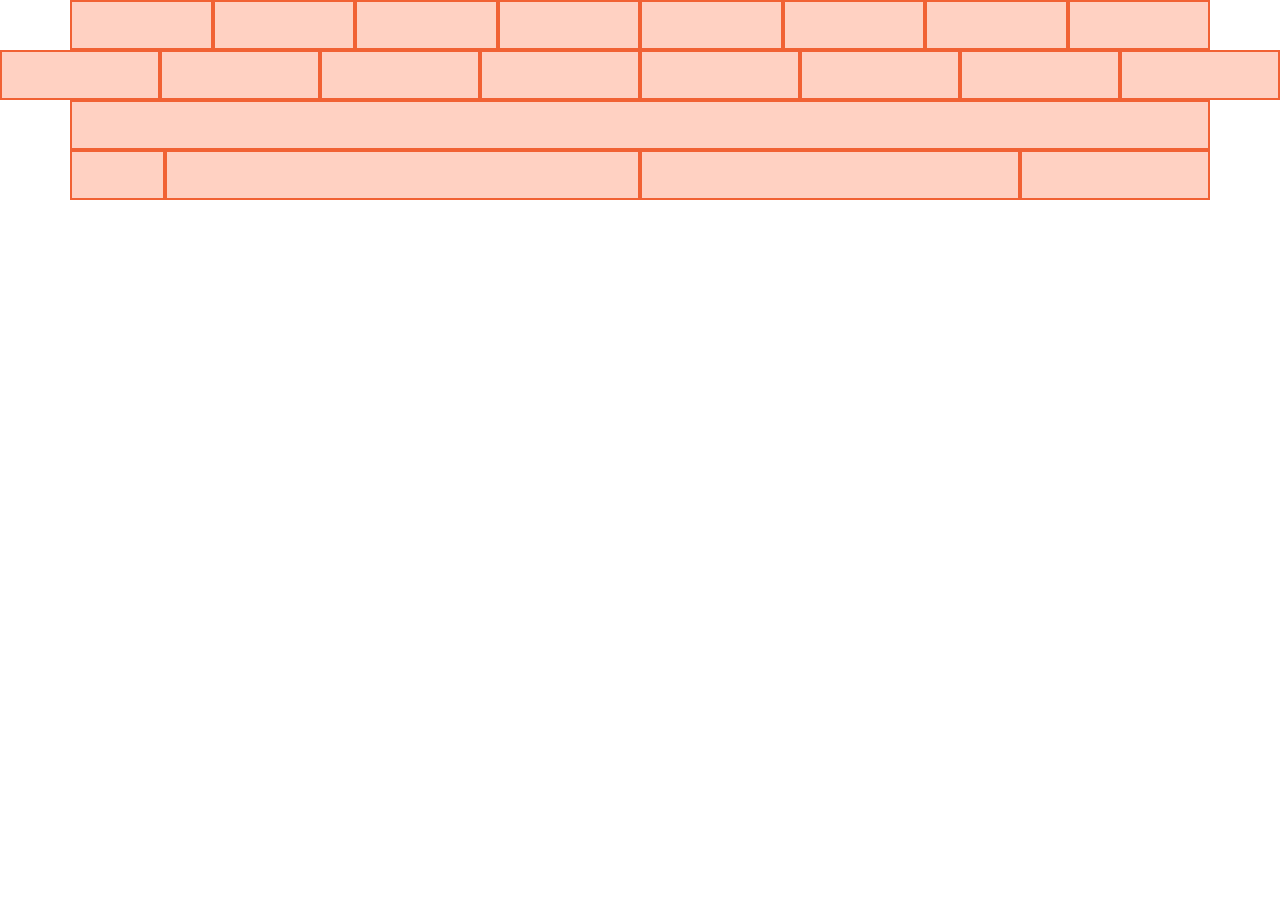
<file: Modulo-bootstrap/index.html>
<!doctype html>
<html lang="pt-br">
  <head>
    <!-- Required meta tags -->
    <meta charset="utf-8">
    <meta name="viewport" content="width=device-width, initial-scale=1">

    <!-- Bootstrap CSS -->
    <link rel="stylesheet" href="./assets/css/bootstrap.min.css" >

    <title>Hello, world!</title>

    <style>
      div.grid{
        background: #ffd1c2;
        border: 2px solid #f16234;
        height: 50px;
      }
    </style>
  </head>
  <body>
    <div class="container">
      <div class="row">
        <div class="col grid"></div>
        <div class="col grid"></div>
        <div class="col grid"></div>
        <div class="col grid"></div>
        <div class="col grid"></div>
        <div class="col grid"></div>
        <div class="col grid"></div>
        <div class="col grid"></div>
      </div> 
    </div>
    <div class="container-fluid">
      <div class="row">
        <div class="col grid"></div>
        <div class="col grid"></div>
        <div class="col grid"></div>
        <div class="col grid"></div>
        <div class="col grid"></div>
        <div class="col grid"></div>
        <div class="col grid"></div>
        <div class="col grid"></div>
      </div> 
    </div>
    <div class="container">
      <div class="row">
        <div class="col-12 grid"></div>
        <div class="col-sm-1 grid"></div>
        <div class="col-md-5 grid"></div>
        <div class="col-lg-4 grid"></div>
        <div class="col-xl-2 grid"></div>
      </div> 
    </div>
    
    <!-- Optional JavaScript; choose one of the two! -->
    <!-- Option 1: Bootstrap Bundle with Popper -->
    <script src="./assets/js/bootstrap.bundle.min.js"></script>
    <script src="./assets/js/popper.min.js"></script>
    <script src="./assets/js/bootstrap.min.js"></script>
    
  
  </body>
</html>
</file>
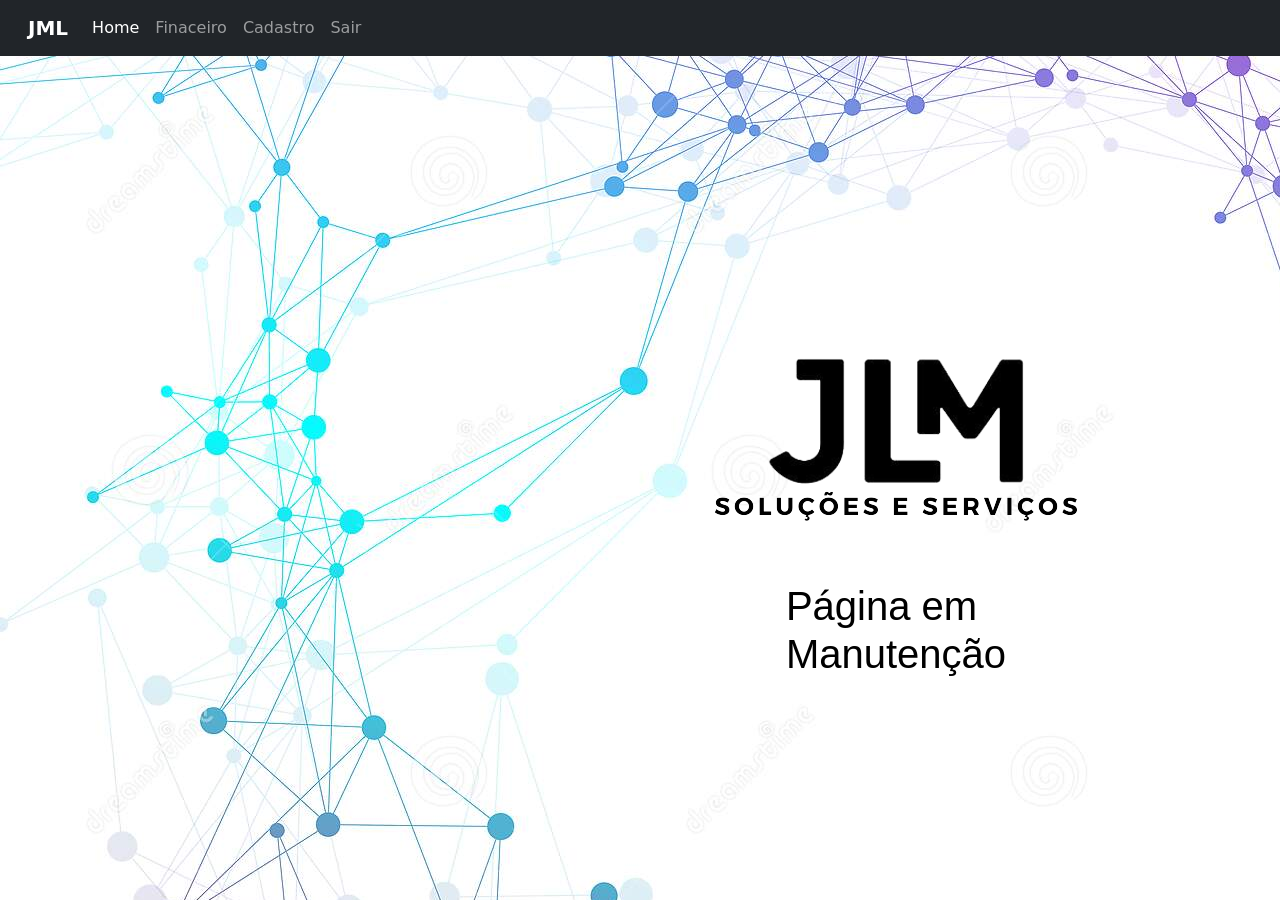
<file: Modulo-bootstrap/home.html>
<!DOCTYPE html>
<html lang="pt-br">
    <head>
        <meta charset="UTF-8" />
        <meta name="viewport" content="width=device-width, initial-scale=1">

        <link rel="stylesheet" href="./assets/css/bootstrap.min.css" >
     <title>Home</title>

     <style>
         body{
            background: url(../Imagens/fundo\ abstrato\ 2.jpg)
         }
         img{
            position: absolute;
            top: 50%;
            left: 70%;
            transform: translate(-50%,-50%);
            padding: 90px;
            
         }
         h1{
            font-family: -apple-system, BlinkMacSystemFont, 'Segoe UI', Roboto, Oxygen, Ubuntu, Cantarell, 'Open Sans', 'Helvetica Neue', sans-serif;
            position: absolute;
            top: 70%;
            left: 70%;
            transform: translate(-50%,-50%);
            padding: 90px;
            color: black;
         }
     </style>

    
    </head>
    <body>
        <header>
            <nav class="navbar navbar-expand-lg navbar-dark bg-dark">
             
              <div class="container-fluid">
                
                <a class="navbar-brand d-flex align-items-center" href="#">
                  <svg xmlns="http://www.w3.org/2000/svg" width="16" height="16" fill="currentColor" class="bi bi-camera-fill" viewBox="0 0 16 16">
                      
                    </svg>
                   <strong class="ml - 1">JML</strong> 
                  </a>
              
                <button class="navbar-toggler" type="button" data-bs-toggle="collapse" data-bs-target="#navbarSupportedContent" aria-controls="navbarSupportedContent" aria-expanded="false" aria-label="Toggle navigation">
                  
                  <span class="navbar-toggler-icon"></span>
                
              </button>
                
              <div class="collapse navbar-collapse" id="navbarSupportedContent">
                  <ul class="navbar-nav ml-auto">
                    <li class="nav-item">
                      <a class="nav-link active" aria-current="page" href="./home.html">Home</a>
                    </li>
                    <li class="nav-item">
                      <a class="nav-link" href="#">Finaceiro</a>
                    </li>
                    <li class="nav-item">
                      <a class="nav-link" href="./cadastro.html">Cadastro</a>
                    </li>
                    <li class="nav-item">
                        <a class="nav-link" href="#">Sair</a>
                      </li>
                    </ul>
                  </ul>
                </div>
              </div>
            </nav>

            <img src="../Imagens/JLM S&S.png" alt="JML">
            <h1>Página em Manutenção</h1>
          
        </header>

          <script src="./assets/js/bootstrap.bundle.min.js"></script>
          <script src="./assets/js/popper.min.js"></script>
          <script src="./assets/js/bootstrap.min.js"></script>
      </body>
  </html>
</file>
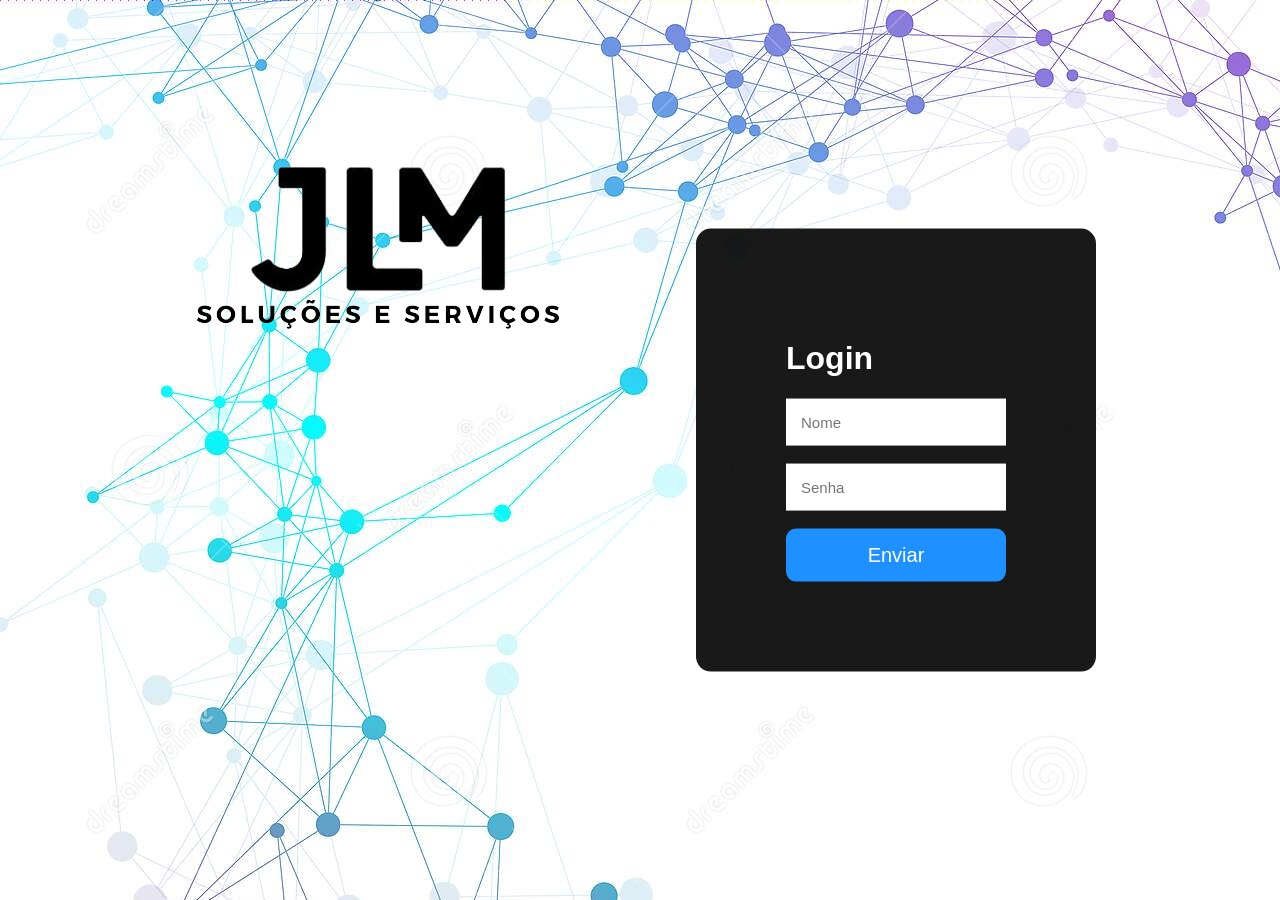
<file: Modulo-bootstrap/login.html>
<!DOCTYPE html>
<html lang="pt-br">
<head>
    <meta charset="UTF-8">
    <meta http-equiv="X-UA-Compatible" content="IE=edge">
    <meta name="viewport" content="width=device-width, initial-scale=1.0">
    <title>Login</title>
    <style>
        body{
            font-family: Arial, Helvetica, sans-serif;
            background: url(../Imagens/fundo\ abstrato\ 2.jpg)
        }
        img{
            position: absolute;
            left: 10%;
        }
        div{
            background-color: rgba(0, 0, 0, 0.9);
            position: absolute;
            top: 50%;
            left: 70%;
            transform: translate(-50%,-50%);
            padding: 90px;
            border-radius: 15px;
            color: #fff;
        }
        input{
            padding: 15px;
            border: none;
            outline: none;
            font-size: 15px;
        }
        button{
            background-color: dodgerblue;
            border: none;
            padding: 15px;
            width: 100%;
            border-radius: 10px;
            color: white;
            font-size: 20px;
            
        }
        button:hover{
            background-color: deepskyblue;
            cursor: pointer;
        }
    </style>
</head>
<body>
    
     <img src="../Imagens/JLM S&S.png" alt="JLM">
    <div>
       
        <h1>Login</h1>
        <input type="text" placeholder="Nome">
        <br><br>
        <input type="password" placeholder="Senha">
        <br><br>
        <button>Enviar</button>
    </div>
</body>
</html>
</file>
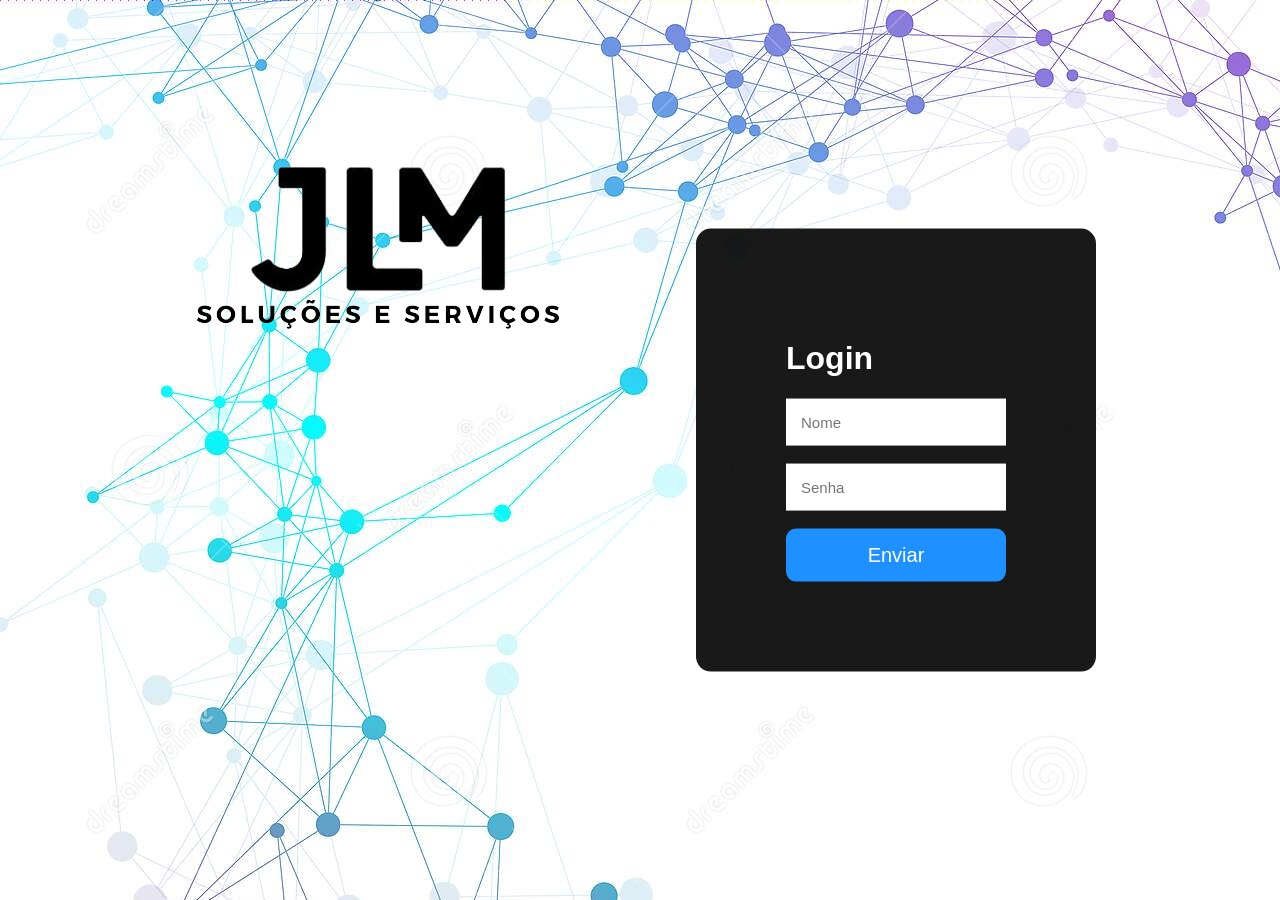
<file: Modulo-bootstrap/tela-de-login.html>
<!DOCTYPE html>
<html lang="en">
<head>
    <meta charset="UTF-8">
    <meta http-equiv="X-UA-Compatible" content="IE=edge">
    <meta name="viewport" content="width=device-width, initial-scale=1.0">
    <title>Login</title>
    <style>
        body{
            font-family: Arial, Helvetica, sans-serif;
            background: url(../Imagens/fundo\ abstrato\ 2.jpg)
        }
        img{
            position: absolute;
            left: 10%;
        }
        div{
            background-color: rgba(0, 0, 0, 0.9);
            position: absolute;
            top: 50%;
            left: 70%;
            transform: translate(-50%,-50%);
            padding: 90px;
            border-radius: 15px;
            color: #fff;
        }
        input{
            padding: 15px;
            border: none;
            outline: none;
            font-size: 15px;
        }
        button{
            background-color: dodgerblue;
            border: none;
            padding: 15px;
            width: 100%;
            border-radius: 10px;
            color: white;
            font-size: 20px;
            
        }
        button:hover{
            background-color: deepskyblue;
            cursor: pointer;
        }
    </style>
</head>
<body>
     <img src="../Imagens/JLM S&S.png" alt="JML">
    <div>
       
        <h1>Login</h1>
        <input type="text" placeholder="Nome">
        <br><br>
        <input type="password" placeholder="Senha">
        <br><br>
        <button>Enviar</button>
    </div>
</body>
</html>
</file>
